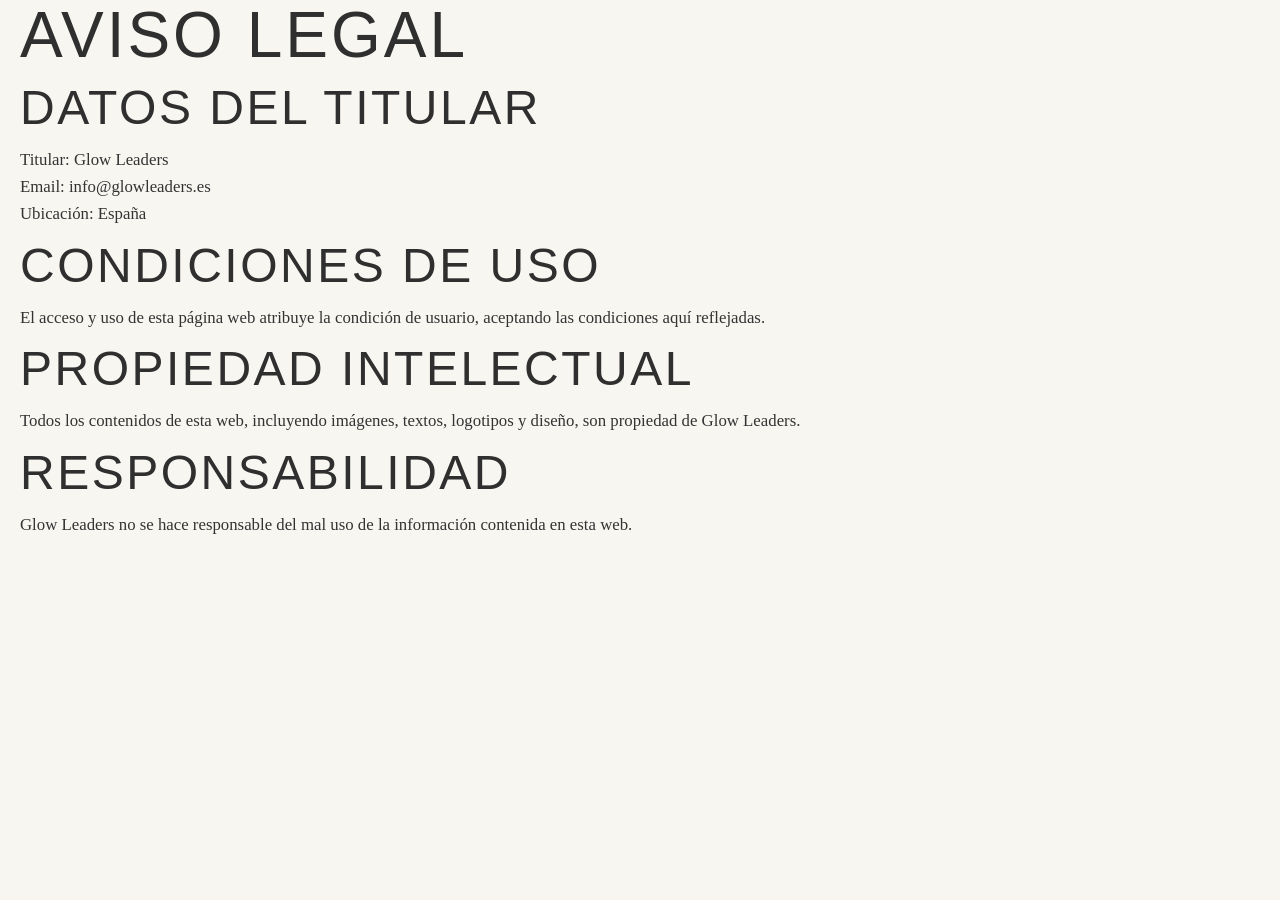
<file: aviso-legal.html>
<!DOCTYPE html>
<html lang="es">
<head>
  <meta charset="UTF-8">
  <meta name="viewport" content="width=device-width, initial-scale=1.0">
  <title>Aviso legal | Glow Leaders</title>
  <link rel="stylesheet" href="style.css">
</head>
<body>

<header>
  <!-- puedes copiar tu header del index -->
</header>

<section class="legal-section">
  <div class="container">
    <h1>Aviso Legal</h1>

    <h2>Datos del titular</h2>
    <p>
      Titular: Glow Leaders<br>
      Email: info@glowleaders.es<br>
      Ubicación: España
    </p>

    <h2>Condiciones de uso</h2>
    <p>
      El acceso y uso de esta página web atribuye la condición de usuario,
      aceptando las condiciones aquí reflejadas.
    </p>

    <h2>Propiedad intelectual</h2>
    <p>
      Todos los contenidos de esta web, incluyendo imágenes, textos,
      logotipos y diseño, son propiedad de Glow Leaders.
    </p>

    <h2>Responsabilidad</h2>
    <p>
      Glow Leaders no se hace responsable del mal uso de la información
      contenida en esta web.
    </p>

  </div>
</section>

<footer>
  <!-- copia tu footer -->
</footer>

</body>
</html>
</file>
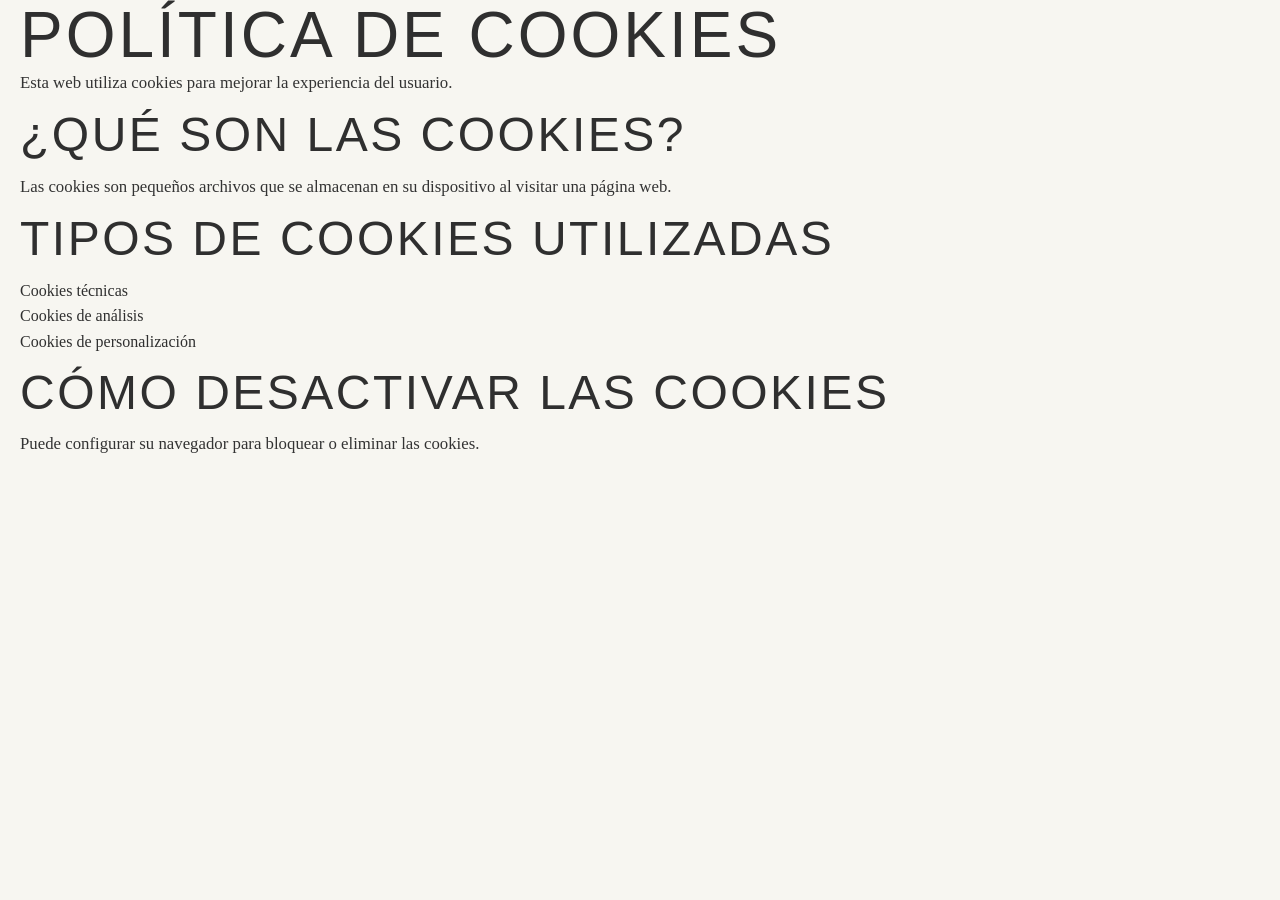
<file: cookies.html>
<!DOCTYPE html>
<html lang="es">
<head>
  <meta charset="UTF-8">
  <meta name="viewport" content="width=device-width, initial-scale=1.0">
  <title>Política de Cookies | Glow Leaders</title>
  <link rel="stylesheet" href="style.css">
</head>
<body>

<header>
  <!-- copia tu header -->
</header>

<section class="legal-section">
  <div class="container">
    <h1>Política de Cookies</h1>

    <p>
      Esta web utiliza cookies para mejorar la experiencia del usuario.
    </p>

    <h2>¿Qué son las cookies?</h2>
    <p>
      Las cookies son pequeños archivos que se almacenan en su dispositivo
      al visitar una página web.
    </p>

    <h2>Tipos de cookies utilizadas</h2>
    <ul>
      <li>Cookies técnicas</li>
      <li>Cookies de análisis</li>
      <li>Cookies de personalización</li>
    </ul>

    <h2>Cómo desactivar las cookies</h2>
    <p>
      Puede configurar su navegador para bloquear o eliminar las cookies.
    </p>

  </div>
</section>

<footer>
  <!-- copia tu footer -->
</footer>

</body>
</html>
</file>
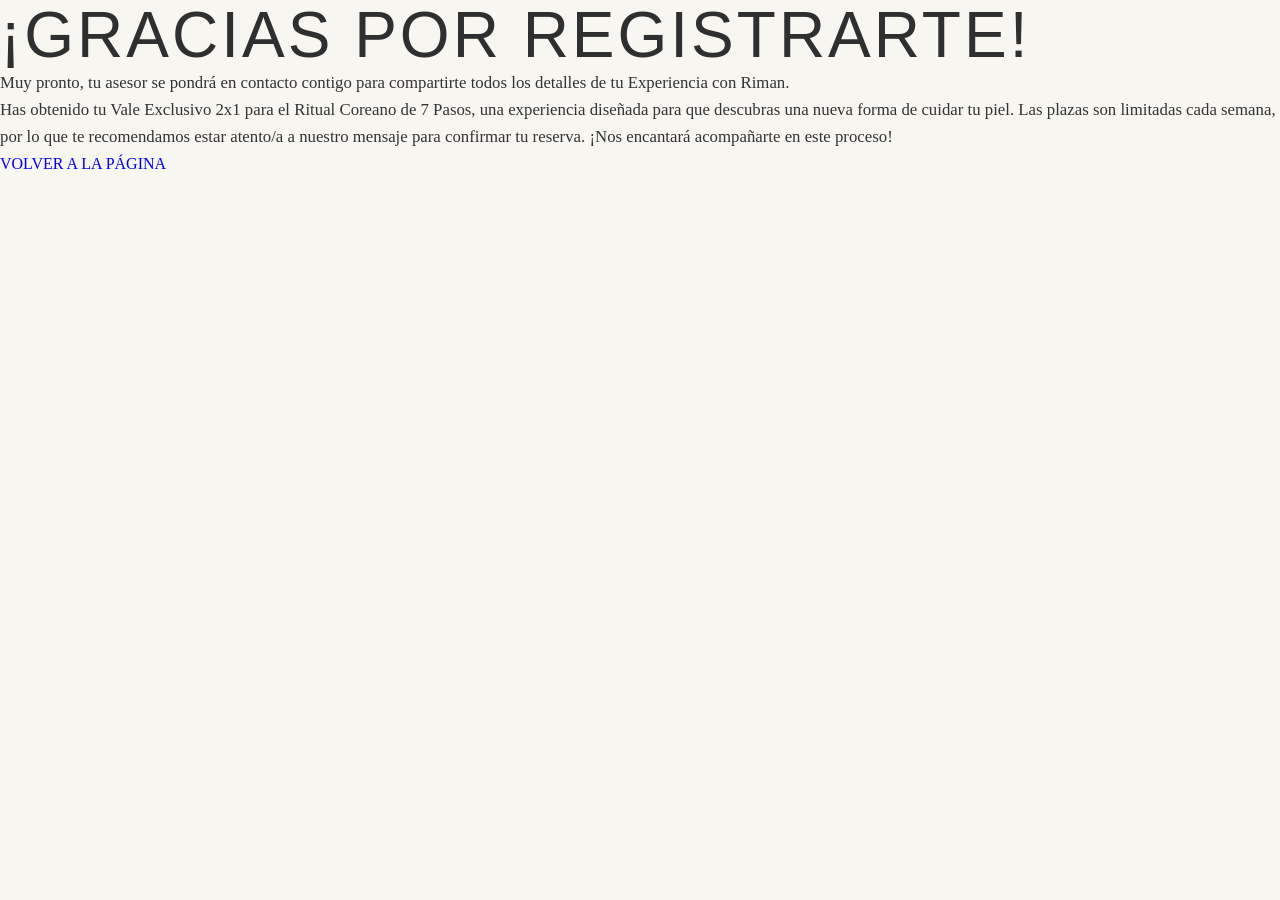
<file: gracias.html>
<!DOCTYPE html>
<html lang="es">
<head>
  <meta charset="UTF-8">
  <meta name="viewport" content="width=device-width, initial-scale=1.0">
  <title>Gracias | Glow Leaders</title>
  <link rel="stylesheet" href="style.css">
</head>

<body class="gracias-page">

  <section class="gracias-section">
    <div class="gracias-box">

      <h1 
        data-es="¡Gracias por registrarte!"
        data-en="Thank you for registering!"
      >
        ¡Gracias por registrarte!
      </h1>

      <p
        data-es="Muy pronto, tu asesor se pondrá en contacto contigo para compartirte todos los detalles de tu Experiencia con Riman."
        data-en="Very soon, your advisor will contact you to share all the details of your Experience with Riman."
      >
        Muy pronto, tu asesor se pondrá en contacto contigo para compartirte todos los detalles de tu Experiencia con Riman.
      </p>

      <p
        data-es="Has obtenido tu Vale Exclusivo 2x1 para el Ritual Coreano de 7 Pasos, una experiencia diseñada para que descubras una nueva forma de cuidar tu piel. 
        Las plazas son limitadas cada semana, por lo que te recomendamos estar atento/a a nuestro mensaje para confirmar tu reserva. 
        ¡Nos encantará acompañarte en este proceso!"
        data-en="You have received your Exclusive 2x1 Voucher for the 7-Step Korean Ritual, an experience designed for you to discover a new way to care for your skin. 
        Spots are limited each week, so we recommend keeping an eye out for our message to confirm your reservation. 
        We would love to accompany you on this journey!"
      >
        Has obtenido tu Vale Exclusivo 2x1 para el Ritual Coreano de 7 Pasos, una experiencia diseñada para que descubras una nueva forma de cuidar tu piel. Las plazas son limitadas cada semana, por lo que te recomendamos estar atento/a a nuestro mensaje para confirmar tu reserva. ¡Nos encantará acompañarte en este proceso!
      </p>

      <a href="index.html" class="btn-rutina"
        data-es="VOLVER A LA PÁGINA"
        data-en="BACK TO WEBSITE"
      >
        VOLVER A LA PÁGINA
      </a>

    </div>
  </section>

  <script>
    const translatableElements = document.querySelectorAll('[data-es][data-en]');
    const savedLang = localStorage.getItem('lang') || 'es';

    function setLanguage(lang) {
      document.documentElement.lang = lang;

      translatableElements.forEach(el => {
        const text = el.getAttribute(`data-${lang}`);
        if (text) el.textContent = text;
      });
    }

    setLanguage(savedLang);
  </script>

</body>
</html>
</file>
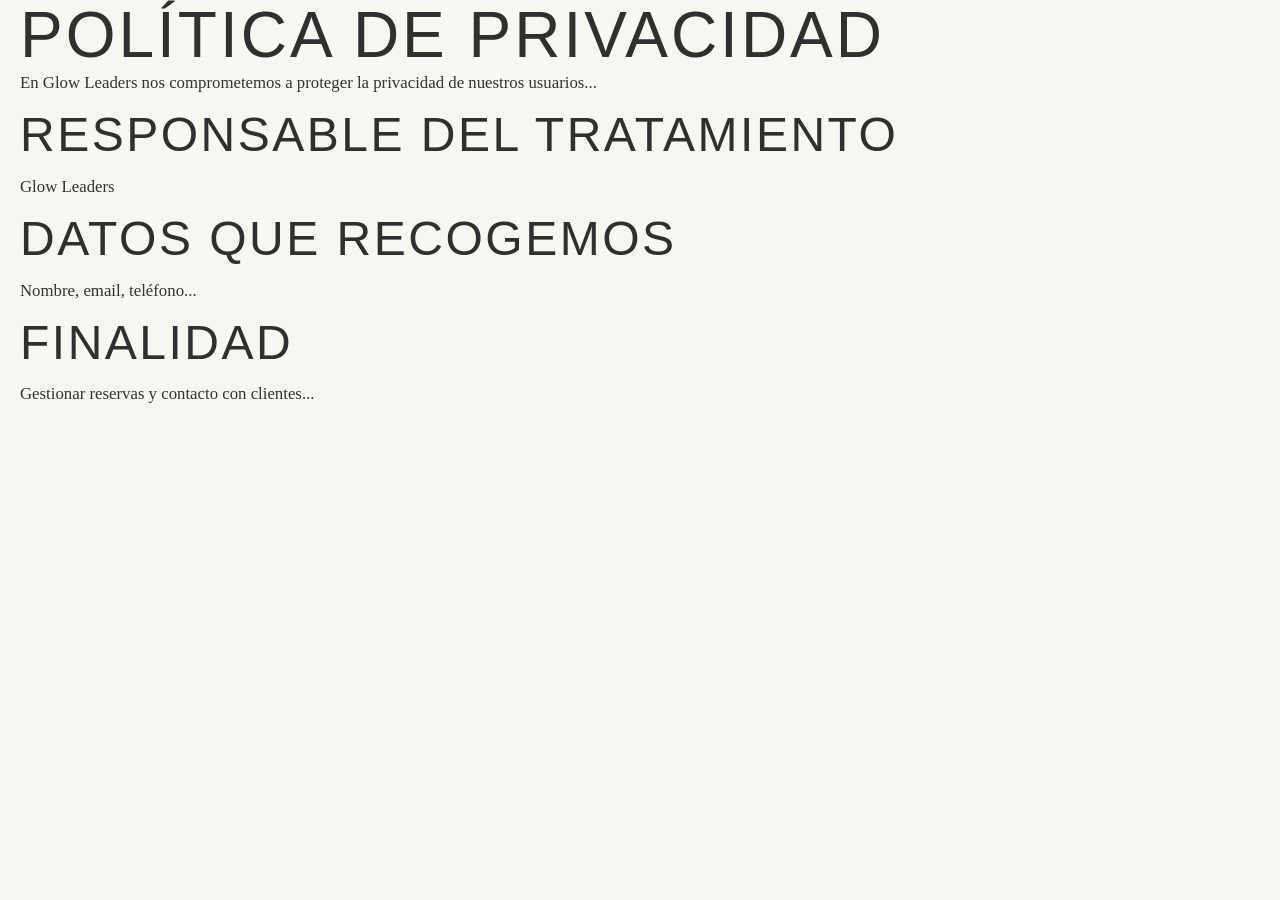
<file: privacidad.html>
<!DOCTYPE html>
<html lang="es">
<head>
  <meta charset="UTF-8">
  <meta name="viewport" content="width=device-width, initial-scale=1.0">
  <title>Política de Privacidad | Glow Leaders</title>
  <link rel="stylesheet" href="style.css">
</head>
<body>

<header>
  <!-- puedes copiar tu header del index -->
</header>

<section class="legal-section">
  <div class="container">
    <h1>Política de Privacidad</h1>

    <p>
      En Glow Leaders nos comprometemos a proteger la privacidad de nuestros usuarios...
    </p>

    <h2>Responsable del tratamiento</h2>
    <p>Glow Leaders</p>

    <h2>Datos que recogemos</h2>
    <p>Nombre, email, teléfono...</p>

    <h2>Finalidad</h2>
    <p>Gestionar reservas y contacto con clientes...</p>

  </div>
</section>

<footer>
  <!-- puedes copiar tu footer -->
</footer>

</body>
</html>
</file>
<file: style.css>
/* =========================
   RESET
========================= */
* {
  margin: 0;
  padding: 0;
  box-sizing: border-box;
}

/* =========================
   VARIABLES
========================= */
:root {
  --cream: #d9d8c1;
  --beige: #c8b096;
  --light-gray: #ececec;
  --black: #000000;
  --green: #425e54;
  --green-soft: #546b62;
  --white: #ffffff;
  --soft-white: #f7f6f1;
  --gold: #8d744d;
  --gold-dark: #6c5736;
  --text: #2f2f2f;
  --border: rgba(66, 94, 84, 0.16);
  --shadow: 0 14px 34px rgba(0, 0, 0, 0.08);
}

/* =========================
   BASE
========================= */
html {
  scroll-behavior: smooth;
  overflow-x: hidden;
}

body {
  font-family: 'Montserrat', sans-serif;
  color: var(--text);
  background: var(--soft-white);
  line-height: 1.6;
  margin: 0;
  padding: 0;
  overflow-x: hidden;
}

img,
video {
  max-width: 100%;
  display: block;
}

a {
  text-decoration: none;
}

ul {
  list-style: none;
}

section {
  width: 100%;
  margin: 0;
}

.container {
  width: 100%;
  max-width: 1400px;
  margin: 0 auto;
  padding-left: 20px;
  padding-right: 20px;
}

.section {
  padding: 45px 0;
}

.center-content {
  text-align: center;
}

/* =========================
   TITULOS Y TEXTOS
========================= */
.section-label {
  display: inline-block;
  font-size: 0.82rem;
  letter-spacing: 0.18em;
  text-transform: uppercase;
  color: var(--gold-dark);
  margin-bottom: 18px;
  position: relative;
}

.section-label::after {
  content: "";
  display: block;
  width: 70px;
  height: 1px;
  background: var(--gold);
  margin: 12px auto 0;
}

.section-heading {
  text-align: center;
  margin-bottom: 28px;
}

.section-heading h2,
.main-title,
.final-title {
  font-family: 'Cormorant Garamond', serif;
  font-weight: 600;
  line-height: 1.08;
  color: #5c4923;
}

.section-heading h2 {
  font-size: clamp(2rem, 4vw, 3.3rem);
}

.section-heading-large h2 {
  font-size: clamp(2.4rem, 5vw, 4.2rem);
}

.main-title {
  max-width: 950px;
  margin: 0 auto 32px;
  font-size: clamp(2.1rem, 5vw, 4.4rem);
  text-transform: uppercase;
}

.section-highlight {
  text-align: center;
  margin-top: 35px;
  font-size: 1.05rem;
  font-weight: 600;
  letter-spacing: 0.08em;
  color: #5e4a24;
  text-transform: uppercase;
}

.section-subhighlight {
  text-align: center;
  margin-top: 10px;
  font-size: 1.05rem;
  color: var(--green);
  font-style: italic;
}

/* =========================
   REVEAL
========================= */
.reveal {
  opacity: 1;
  transform: none;
  transition: opacity 0.8s ease, transform 0.8s ease;
}

.reveal.visible {
  opacity: 1;
  transform: none;
}

/* =========================
   BOTONES
========================= */
.btn {
  display: inline-flex;
  align-items: center;
  justify-content: center;
  gap: 8px;
  border: 1px solid transparent;
  padding: 14px 28px;
  border-radius: 999px;
  font-weight: 600;
  font-size: 0.95rem;
  text-transform: uppercase;
  letter-spacing: 0.04em;
  transition: all 0.3s ease;
  cursor: pointer;
}

.btn-primary {
  background: var(--green);
  color: var(--white);
  box-shadow: 0 10px 24px rgba(66, 94, 84, 0.25);
  border: none;
}

.btn-primary:hover {
  transform: translateY(-2px);
  box-shadow: 0 14px 28px rgba(66, 94, 84, 0.32);
}

.btn-large {
  padding: 18px 34px;
  text-align: center;
}

.btn-nav {
  padding: 10px 20px;
  font-size: 0.82rem;
  background: var(--green);
  color: var(--white) !important;
}

.btn-whatsapp {
  width: 100%;
  background: var(--green);
  color: var(--white);
  border: 1px solid var(--green);
}

.btn-whatsapp:hover {
  background: #33483f;
}

/* =========================
   HEADER
========================= */
.header {
  position: sticky;
  top: 0;
  z-index: 1000;
  background: rgba(247, 246, 241, 0.95);
  backdrop-filter: blur(10px);
  border-bottom: 1px solid rgba(66, 94, 84, 0.1);
}

.header-container {
  min-height: 84px;
  display: flex;
  align-items: center;
  justify-content: space-between;
  gap: 20px;
}

.logo-link {
  display: inline-flex;
  align-items: center;
}

.logo-img {
  height: 95px;
  width: auto;
  display: block;
}

.header-right {
  display: flex;
  align-items: center;
  gap: 24px;
}

.language-switcher {
  display: flex;
  align-items: center;
  gap: 8px;
}

.lang-btn {
  width: 30px;
  height: 30px;
  min-width: 30px;
  min-height: 30px;
  border: 1px solid rgba(66, 94, 84, 0.18);
  background: #ffffff;
  border-radius: 50%;
  padding: 0;
  cursor: pointer;
  overflow: hidden;
  display: flex;
  align-items: center;
  justify-content: center;
  transition: all 0.3s ease;
}

.lang-btn:hover,
.lang-btn.active {
  transform: translateY(-2px);
  box-shadow: 0 5px 12px rgba(0, 0, 0, 0.15);
}

.flag-icon {
  width: 100%;
  height: 100%;
  object-fit: cover;
  display: block;
}

.nav {
  display: flex;
  align-items: center;
  gap: 22px;
  flex-wrap: wrap;
}

.nav a {
  color: #4f564e;
  font-size: 0.92rem;
  font-weight: 500;
}

/* =========================
   HERO FINAL
========================= */
.hero-final {
  width: 100%;
  margin: 0;
  padding: 0;
  background: #d9d8c1;
}

.hero-final-title {
  width: 100%;
  background: #f3f0ea;
  padding: 28px 20px 22px;
  text-align: center;
}

.hero-final-title h1 {
  margin: 0;
  display: flex;
  flex-direction: column;
  align-items: center;
  gap: 6px;
  font-family: 'Montserrat', sans-serif;
  font-weight: 700;
  line-height: 1.1;
  text-transform: uppercase;
  color: #2f2f2f;
  font-size: clamp(1.8rem, 4vw, 3.4rem);
  letter-spacing: 0.5px;
}

.hero-final-title h1 span {
  display: block;
}

.hero-final-media {
  position: relative;
  width: 100%;
  overflow: hidden;
}

.hero-final-video {
  display: block;
  width: 100%;
  height: auto;
  aspect-ratio: 16 / 9;
  object-fit: contain;
}

.hero-final-btn {
  position: absolute;
  left: 50%;
  bottom: 18px;
  transform: translateX(-50%);
  z-index: 5;
  white-space: nowrap;
}

.hero-final-btn:hover,
.hero-final-btn.btn-primary:hover {
  transform: translateX(-50%) !important;
}

/* MOVIL */
@media (max-width: 768px) {
  .hero-final-btn {
    bottom: 10px;
    white-space: normal;
    width: calc(100% - 32px);
    max-width: 340px;
    text-align: center;
  }
}

/* ORDENADOR */
@media (min-width: 769px) {
  .hero-final-btn {
    bottom: 28px;
  }
}

/* =========================
   HERO SLIDER
========================= */
.hero-slider-section {
  width: 100%;
  overflow: hidden;
  background: #f3f0ea;
  position: relative;
  padding: 0;
}

.hero-slider {
  display: flex;
  width: 100%;
  animation: heroSlide 18s infinite;
}

.hero-slide {
  min-width: 100%;
}

.hero-slide img {
  width: 100%;
  height: auto;
  display: block;
}

@keyframes heroSlide {
  0% { transform: translateX(0); }
  30% { transform: translateX(0); }
  33% { transform: translateX(-100%); }
  63% { transform: translateX(-100%); }
  66% { transform: translateX(-200%); }
  96% { transform: translateX(-200%); }
  100% { transform: translateX(0); }
}

.hero-slider-en {
  display: none;
}

body.english .hero-slider-es {
  display: none;
}

body.english .hero-slider-en {
  display: flex;
}

/* =========================
   BENEFICIOS
========================= */
.section-benefits {
  background: transparent;
  padding-top: 50px;
  padding-bottom: 50px;
}

.section-benefits h2 {
  font-family: 'Cormorant Garamond', serif;
  font-size: clamp(2.3rem, 5vw, 4rem);
  font-weight: 500;
  color: #5c4923;
  text-align: center;
  margin-bottom: 35px;
}

.benefit-row {
  display: grid;
  grid-template-columns: 1fr 1fr;
  gap: 46px;
  align-items: center;
  margin-bottom: 46px;
}

.benefit-row:last-of-type {
  margin-bottom: 0;
}

.benefit-row-reverse .benefit-media {
  order: 2;
}

.benefit-row-reverse .benefit-copy {
  order: 1;
}

.benefit-media img {
  width: 100%;
  height: 430px;
  object-fit: cover;
  box-shadow: var(--shadow);
}

.benefit-copy h3 {
  font-family: 'Cormorant Garamond', serif;
  font-size: clamp(2rem, 4vw, 3rem);
  color: #4f3b22;
  margin-bottom: 16px;
  line-height: 1.1;
}

.benefit-copy p {
  font-size: 1rem;
  color: #3f3f3f;
}

/* =========================
   BONO
========================= */
.section-bono {
  background: var(--light-gray);
  padding: 0;
}

.section-bono .container {
  max-width: 100%;
  padding-left: 0;
  padding-right: 0;
}

.bono-top-text {
  max-width: 900px;
  margin: 0 auto 30px;
  text-align: center;
  padding: 45px 20px 0;
}

.bono-top-text h2 {
  font-family: 'Cormorant Garamond', serif;
  font-size: clamp(2.3rem, 5vw, 4rem);
  color: #5c4923;
  margin-bottom: 15px;
}

.bono-center {
  width: 100%;
  margin: 0 auto 26px;
  text-align: center;
}

.bono-image-wrap {
  position: relative;
  width: 100%;
  margin: 0;
  overflow: hidden;
}

.bono-img {
  width: 100%;
  height: auto;
  display: block;
  box-shadow: var(--shadow);
}

.bono-btn {
  display: inline-block;
  text-align: center;
  background: var(--green);
  color: white;
  padding: 15px 35px;
  border-radius: 30px;
  font-weight: 600;
  text-transform: uppercase;
  letter-spacing: 0.05em;
  box-shadow: 0 10px 25px rgba(66, 94, 84, 0.28);
  transition: 0.3s;
}

.bono-btn:hover {
  transform: translateX(-50%) !important;
  box-shadow: 0 14px 30px rgba(66, 94, 84, 0.36);
}

.bono-btn-overlay {
  position: absolute;
  left: 50%;
  bottom: 18px;
  transform: translateX(-50%);
  z-index: 20;
  display: inline-block;
  width: auto;
  max-width: 220px;
  padding: 8px 16px;
  background: var(--green);
  color: #fff;
  border-radius: 999px;
  box-shadow: 0 10px 25px rgba(66, 94, 84, 0.28);
  font-family: 'Belleza', sans-serif !important;
  font-size: 0.72rem;
  font-weight: 400;
  line-height: 1.15;
  letter-spacing: 1px;
  text-transform: uppercase;
  text-align: center;
  white-space: normal;
}

.bono-btn-overlay:hover {
  transform: translateX(-50%) !important;
}

.experience-steps {
  display: grid;
  grid-template-columns: repeat(4, 1fr);
  gap: 24px;
  margin-top: 40px;
  padding: 0 20px 45px;
  align-items: stretch;
}

.step-card {
  background: rgba(255, 255, 255, 0.92);
  padding: 34px 22px 26px;
  text-align: center;
  box-shadow: 0 10px 30px rgba(0, 0, 0, 0.05);
}

.step-circle {
  width: 86px;
  height: 86px;
  margin: 0 auto 22px;
  border-radius: 50%;
  background: #e8dfd3;
  display: flex;
  align-items: center;
  justify-content: center;
  font-size: 2rem;
  font-weight: 700;
  color: #425e54;
}

.step-card h4 {
  margin: 0 0 12px;
  font-size: 1.35rem;
  color: #2c2c2c;
}

.step-card p {
  margin: 0;
  font-size: 1.05rem;
  line-height: 1.5;
  color: #4a4a4a;
}

/* =========================
   FLECHAS
========================= */
.carousel-arrow {
  width: 54px;
  height: 54px;
  border: none;
  background: #ffffff;
  color: #4e5f58;
  font-size: 1.6rem;
  cursor: pointer;
  box-shadow: var(--shadow);
  transition: transform 0.25s ease, box-shadow 0.25s ease;
  z-index: 5;
}

.carousel-arrow:hover {
  transform: translateY(-2px);
  box-shadow: 0 16px 28px rgba(0, 0, 0, 0.12);
}

/* =========================
   TEAM
========================= */
.section-team {
  background: var(--green-soft);
  color: var(--white);
}

.section-team .container {
  max-width: 100%;
  padding-left: 0;
  padding-right: 0;
}

.section-heading-light h2 {
  color: var(--white);
}

.team-carousel {
  position: relative;
}

.team-slider {
  display: grid;
  grid-template-columns: repeat(3, 1fr);
  gap: 30px;
  overflow: visible;
  padding: 0 20px;
}

.team-slide {
  background: rgba(255, 255, 255, 0.06);
  border: 1px solid rgba(255, 255, 255, 0.08);
  box-shadow: 0 16px 35px rgba(0, 0, 0, 0.16);
  display: flex;
  flex-direction: column;
  height: 100%;
  text-align: center;
}

.team-slide img {
  width: 100%;
  height: 400px;
  object-fit: cover;
}

.team-card-content {
  padding: 22px 20px 24px;
  display: flex;
  flex-direction: column;
  flex: 1;
  align-items: center;
  text-align: center;
}

.team-card-content h3 {
  font-family: 'Belleza', sans-serif !important;
  text-transform: uppercase;
  letter-spacing: 3px;
  text-align: center;
  width: 100%;
  font-size: 2rem;
  margin-bottom: 16px;
  color: #f2ede1;
}

.leader-description {
  font-size: 0.95rem;
  line-height: 1.5;
  color: #f3ead4;
  margin-bottom: 24px;
  text-align: center;
  max-width: 260px;
  margin-left: auto;
  margin-right: auto;
}

.team-card-content .btn {
  margin-top: auto;
}

.team-card-content .btn-whatsapp {
  margin-left: auto;
  margin-right: auto;
}

/* =========================
   PRODUCTOS
========================= */
.section-products {
  background: var(--green);
  margin-bottom: 120px;
}

.section-products .container {
  max-width: 100%;
  padding-left: 0;
  padding-right: 0;
}

.section-products .section-heading h2,
.section-products .products-side-title {
  color: #f1eee6;
}

.products-showcase {
  display: flex;
  align-items: center;
  justify-content: space-between;
  gap: 30px;
  margin-top: 24px;
  padding: 0 20px;
}

.products-showcase + .products-showcase {
  margin-top: 100px;
}

.products-showcase .section-heading {
  width: 24%;
  margin-bottom: 0;
  padding-right: 20px;
}

.products-showcase .products-carousel {
  width: 76%;
}

.products-showcase .section-heading h2 {
  font-size: clamp(2.2rem, 3.4vw, 3.6rem);
  line-height: 1.05;
}

.products-showcase-reverse {
  flex-direction: row-reverse;
  align-items: center;
}

.products-showcase-copy {
  width: 24%;
  display: flex;
  justify-content: center;
  align-items: center;
  padding-left: 20px;
  max-width: 520px;
  margin: 0 auto;
  text-align: center;
}

.products-side-title {
  font-family: 'Cormorant Garamond', serif;
  font-size: clamp(2.5rem, 3.4vw, 3.7rem);
  line-height: 1.05;
  color: #f5f1e8;
  text-align: center;
  margin: 0;
}

.products-showcase-copy h3,
.products-showcase-copy h4,
.products-showcase-copy p {
  text-align: center;
}

.products-showcase-copy p {
  margin: 0 auto;
}

.products-carousel {
  display: grid;
  grid-template-columns: 54px minmax(0, 1fr) 54px;
  gap: 14px;
  align-items: center;
  position: relative;
}

.products-slider {
  display: grid;
  grid-auto-flow: column;
  grid-auto-columns: calc((100% - 40px) / 3);
  gap: 20px;
  overflow-x: auto;
  scroll-behavior: smooth;
  padding-bottom: 10px;
  min-width: 0;
  scrollbar-width: none;
}

.products-slider::-webkit-scrollbar {
  display: none;
}

.product-card {
  background: var(--soft-white);
  border: 1px solid rgba(255, 255, 255, 0.08);
  box-shadow: var(--shadow);
  transition: transform 0.35s ease, box-shadow 0.35s ease;
  overflow: hidden;
}

.product-card:hover {
  transform: translateY(-8px) scale(1.01);
  box-shadow: 0 18px 34px rgba(0, 0, 0, 0.12);
}

.product-card img {
  width: 100%;
  height: 200px;
  object-fit: contain;
  padding: 20px;
}

.product-content {
  padding: 16px 14px 18px;
  text-align: center;
}

.product-content h4 {
  font-size: 1.1rem;
  line-height: 1.2;
  margin-bottom: 10px;
  color: #5c4923;
  font-family: 'Cormorant Garamond', serif;
  text-align: center;
}

.product-content p {
  font-size: 0.85rem;
  color: #505050;
  line-height: 1.4;
}

/* =========================
   TESTIMONIOS
========================= */
.testimonials-section {
  background: #425e54;
  padding: 100px 0;
  width: 100%;
}

.testimonials-section .container {
  max-width: 100%;
  padding-left: 0;
  padding-right: 0;
}

.testimonials-section .section-heading {
  width: 100%;
  display: flex;
  justify-content: center;
  margin-bottom: 60px;
}

.testimonials-section .section-heading h2 {
  color: #f5eee2;
  text-align: center;
  margin: 0 auto;
  font-size: clamp(3rem, 6vw, 5rem);
  line-height: 1.1;
}

.testimonials-carousel {
  position: relative;
  max-width: 1500px;
  margin: 0 auto;
  padding: 0 70px;
}

.testimonials-slider {
  display: grid;
  grid-auto-flow: column;
  grid-auto-columns: calc((100% - 24px) / 2);
  gap: 24px;
  overflow-x: auto;
  scroll-behavior: smooth;
  scrollbar-width: none;
  min-width: 0;
}

.testimonials-slider::-webkit-scrollbar {
  display: none;
}

.testimonial-card {
  background: #ffffff;
  padding: 12px 12px 36px;
  box-shadow: 0 12px 28px rgba(0,0,0,0.15);
}

.testimonial-card img {
  width: 100%;
  aspect-ratio: 3 / 4;
  object-fit: cover;
  display: block;
}

.testimonials-arrow {
  position: absolute;
  top: 60%;
  transform: translateY(-50%);
  border-radius: 50%;
  z-index: 5;
}

.testimonials-arrow.prev {
  left: 0;
}

.testimonials-arrow.next {
  right: 0;
}

/* =========================
   FORMULARIO
========================= */
.section-form {
  background: var(--light-gray);
}

.section-form .container {
  max-width: 100%;
  padding-left: 20px;
  padding-right: 20px;
}

.section-form .section-heading {
  text-align: center;
  margin-bottom: 28px;
}

.section-form .section-heading::after {
  display: none;
}

.form-label {
  color: #425e54 !important;
  font-size: clamp(2.6rem, 4vw, 3.4rem);
  letter-spacing: 6px;
  text-transform: uppercase;
  text-align: center;
  display: block;
  font-family: 'Cormorant Garamond', serif;
  margin-bottom: 10px;
}

.section-form .section-label {
  font-size: 1.4rem;
  letter-spacing: 3px;
  text-transform: uppercase;
  color: #425e54;
  margin-bottom: 30px;
}

.section-form .section-label::after,
.section-form hr {
  display: none !important;
}

.form-box {
  max-width: 860px;
  margin: 0 auto;
  background: var(--white);
  padding: 34px;
  box-shadow: var(--shadow);
  border: 1px solid rgba(66, 94, 84, 0.14);
}

.reservation-form {
  display: grid;
  gap: 20px;
}

.form-group {
  display: grid;
  gap: 10px;
}

.form-group label {
  font-size: 0.95rem;
  font-weight: 600;
  color: #4e432c;
}

.form-group input {
  width: 100%;
  padding: 15px 18px;
  border: 1px solid rgba(66, 94, 84, 0.2);
  background: #fffefb;
  font-size: 0.96rem;
  outline: none;
  transition: border-color 0.3s ease, box-shadow 0.3s ease;
}

.form-group input:focus {
  border-color: var(--green);
  box-shadow: 0 0 0 4px rgba(66, 94, 84, 0.12);
}

.advisor-grid {
  display: grid;
  grid-template-columns: repeat(3, 1fr);
  gap: 18px;
  margin-top: 8px;
}

.advisor-option {
  display: block;
  cursor: pointer;
  background: #fcfaf4;
  border: 1px solid rgba(66, 94, 84, 0.12);
  overflow: hidden;
  text-align: center;
  transition: all 0.3s ease;
}

.advisor-option input {
  display: none;
}

.advisor-option img {
  width: 100%;
  height: 220px;
  object-fit: cover;
}

.advisor-option span {
  display: block;
  padding: 14px 10px 16px;
  font-weight: 600;
  color: #4b4332;
}

.advisor-option:hover {
  transform: translateY(-4px);
  box-shadow: 0 12px 24px rgba(0, 0, 0, 0.08);
}

.advisor-option input:checked + img + span {
  background: rgba(66, 94, 84, 0.08);
  color: #33483f;
}

.btn-submit {
  width: 100%;
  margin-top: 8px;
  border: none;
  font-size: 0.98rem;
}

.section-form .btn,
.section-form button {
  display: block;
  margin: 20px auto 0 auto;
}

.urgent-call {
  margin-top: 24px;
  text-align: center;
  font-size: 1.05rem;
  font-weight: 700;
  color: #8f2d2d;
  letter-spacing: 0.08em;
  text-transform: uppercase;
  font-family: 'Belleza', sans-serif !important;
  letter-spacing: 3px;
  font-size: clamp(1.4rem, 2.5vw, 2rem);
}

/* =========================
   EXPERIENCIA VIDEOS
========================= */
.experience-grid {
  display: flex;
  gap: 20px;
  justify-content: center;
  align-items: stretch;
  margin-top: 40px;
}

.experience-card {
  flex: 1;
  max-width: 320px;
  overflow: hidden;
}

.experience-card video {
  width: 100%;
  height: 100%;
  object-fit: cover;
}

/* =========================
   PRODUCTO ESTRELLA
========================= */
.products-showcase.star-layout {
  margin-bottom: 80px !important;
}

.rutina {
  margin-top: 40px !important;
  padding: 0;
}

.star-title {
  width: 100%;
  text-align: center;
  margin-bottom: 40px;
}

.star-title .products-side-title {
  color: #5c4923 !important;
  font-size: clamp(2.8rem, 3.5vw, 3.8rem);
  letter-spacing: 2px;
  text-align: center;
}

.star-product {
  display: grid;
  grid-template-columns: 0.9fr 1.1fr;
  gap: 50px;
  align-items: center;
  max-width: 1200px;
  margin: 0 auto;
}

.star-product .product-content {
  text-align: left;
  max-width: 420px;
}

.star-product .product-content h4 {
  font-size: 1.4rem;
  margin-bottom: 16px;
  color: #5c4923;
}

.star-product .product-content p {
  font-size: 1rem;
  line-height: 1.7;
}

.star-product-video {
  width: 100%;
  height: auto;
  display: block;
}

/* =========================
   FOOTER
========================= */
.footer {
  background: #4c6f62;
  padding: 60px 0 40px;
  border-top: 1px solid rgba(255, 255, 255, 0.08);
  color: var(--white);
  position: relative;
  z-index: 5;
  overflow: hidden;
}

.footer-container {
  text-align: center;
}

.footer-logo {
  width: 160px;
  margin: 0 auto 30px;
}

.footer-legal {
  margin-top: 18px;
}

.footer-legal a {
  color: #1f1f1f;
  margin: 0 12px;
  font-size: 0.85rem;
  text-decoration: none;
  opacity: 0.85;
}

.footer-legal a:hover {
  text-decoration: underline;
  color: #000000;
}

.footer-disclaimer {
  max-width: 850px;
  margin: 30px auto 10px;
  font-size: 0.75rem;
  line-height: 1.6;
  opacity: 0.75;
}

.footer-copy {
  margin-top: 10px;
  font-size: 0.8rem;
  opacity: 0.7;
}

.footer p,
.footer a,
.footer .footer-disclaimer,
.footer .footer-copy {
  font-family: 'Arapey', serif;
  color: #1f1f1f;
}

.footer strong,
.footer h3,
.footer .highlight {
  color: #ffffff;
}

/* =========================
   LANGUAGE IMAGES
========================= */
.lang-es {
  display: block;
}

.lang-en {
  display: none;
}

body.english .lang-es {
  display: none !important;
}

body.english .lang-en {
  display: block !important;
}

/* =========================
   SIN ESQUINAS REDONDEADAS
========================= */
img,
video,
.product-card,
.experience-card,
.form-box,
.advisor-option,
.team-slide,
.testimonial-card {
  border-radius: 0 !important;
}

/* =========================
   THANKS POPUP
========================= */
.thanks-popup {
  position: fixed;
  inset: 0;
  background: rgba(0, 0, 0, 0.45);
  display: flex;
  align-items: center;
  justify-content: center;
  z-index: 9999;
  padding: 20px;
}

.thanks-popup.hidden {
  display: none;
}

.thanks-popup-box {
  background: #fff;
  max-width: 620px;
  width: 100%;
  padding: 40px 30px;
  border-radius: 20px;
  text-align: center;
  box-shadow: 0 20px 60px rgba(0,0,0,0.18);
  position: relative;
}

.thanks-popup-box h3 {
  font-size: 2rem;
  margin-bottom: 18px;
  color: #425e54;
}

.thanks-popup-box p {
  font-size: 1.05rem;
  line-height: 1.7;
  color: #333;
  margin-bottom: 24px;
}

.thanks-close {
  position: absolute;
  top: 14px;
  right: 16px;
  background: none;
  border: none;
  font-size: 28px;
  cursor: pointer;
  color: #425e54;
}

#thanksBack {
  display: inline-block;
  text-decoration: none;
}

/* =========================
   FINAL CTA
========================= */
.section-final-cta {
  padding: 0;
  background: var(--soft-white);
}

.final-cta-layout {
  max-width: 100%;
  padding: 0;
}

.final-cta-image {
  position: relative;
  width: 100%;
}

.final-video-wrapper {
  width: 100%;
  background: #000;
  overflow: hidden;
}

.final-video {
  width: 100%;
  display: block;
  height: auto;
  object-fit: cover;
  aspect-ratio: 16 / 9;
}

.final-button {
  position: absolute;
  left: 50%;
  bottom: 40px;
  transform: translateX(-50%);
  z-index: 5;
  text-align: center;
}

.final-button .btn {
  white-space: nowrap;
}

.final-button .btn:hover {
  transform: none !important;
}

/* =========================
   RUTINA BTN FIX
========================= */
.rutina-box {
  position: relative;
  width: 100%;
}

.rutina-img {
  width: 100%;
  display: block;
}

.rutina-btn {
  position: absolute;
  left: 50%;
  bottom: 24px;
  transform: translateX(-50%);
  z-index: 10;

  display: inline-block;
  width: auto;
  max-width: 230px;
  padding: 10px 16px;

  text-align: center;
  white-space: normal;
  line-height: 1.2;

  border-radius: 999px;
  font-family: 'Belleza', sans-serif !important;
  font-size: 0.8rem;
  font-weight: 400;
  letter-spacing: 1px;
  text-transform: uppercase;
}

.rutina-btn:hover {
  transform: translateX(-50%) !important;
}

@media (max-width: 768px) {
  .rutina-btn {
    bottom: 14px !important;
    max-width: 185px !important;
    padding: 7px 10px !important;
    font-size: 0.58rem !important;
    line-height: 1.1 !important;
    white-space: nowrap !important;
  }
}

/* =========================
   COOKIE BANNER
========================= */
.cookie-banner {
  position: fixed;
  left: 0;
  bottom: 0;
  width: 100%;
  z-index: 9999;
  padding: 18px;
  background: rgba(240, 238, 232, 0.98);
  box-shadow: 0 -6px 20px rgba(0, 0, 0, 0.12);
}

.cookie-banner-box {
  max-width: 1100px;
  margin: 0 auto;
}

.cookie-title {
  margin: 0 0 10px;
  font-family: 'Cormorant Garamond', serif;
  font-size: 1.8rem;
  font-weight: 600;
  color: #5c4923;
}

.cookie-text {
  margin: 0 0 16px;
  font-size: 0.96rem;
  line-height: 1.6;
  color: #3f3f3f;
}

.cookie-buttons {
  display: flex;
  flex-wrap: wrap;
  gap: 12px;
}

.cookie-btn {
  border: 1px solid #5c4923;
  background: #d8c08f;
  color: #2f2412;
  padding: 12px 22px;
  border-radius: 14px;
  font-weight: 700;
  font-size: 0.92rem;
  cursor: pointer;
  transition: 0.25s ease;
}

.cookie-btn:hover {
  transform: translateY(-1px);
  opacity: 0.95;
}

/* =========================
   COOKIE MODAL
========================= */
.cookie-modal {
  position: fixed;
  inset: 0;
  z-index: 10000;
  background: rgba(0, 0, 0, 0.45);
  display: flex;
  align-items: center;
  justify-content: center;
  padding: 20px;
}

.cookie-modal-box {
  position: relative;
  width: 100%;
  max-width: 540px;
  background: #fff;
  border-radius: 18px;
  padding: 28px 24px 24px;
  box-shadow: 0 16px 40px rgba(0, 0, 0, 0.18);
}

.cookie-modal-box h3 {
  margin: 0 0 18px;
  color: #5c4923;
  font-family: 'Cormorant Garamond', serif;
  font-size: 2rem;
  font-weight: 600;
}

.cookie-option {
  margin-bottom: 18px;
}

.cookie-option label {
  display: block;
  font-weight: 700;
  color: #2f2f2f;
  margin-bottom: 6px;
}

.cookie-option p {
  margin: 0;
  font-size: 0.92rem;
  line-height: 1.5;
  color: #5a5a5a;
}

.cookie-modal-actions {
  margin-top: 20px;
}

.cookie-close {
  position: absolute;
  top: 10px;
  right: 14px;
  border: none;
  background: transparent;
  font-size: 1.8rem;
  line-height: 1;
  cursor: pointer;
  color: #444;
}

.hidden {
  display: none !important;
}

@media (max-width: 768px) {
  .cookie-banner {
    padding: 14px;
  }

  .cookie-title {
    font-size: 1.5rem;
  }

  .cookie-text {
    font-size: 0.9rem;
  }

  .cookie-buttons {
    flex-direction: column;
  }

  .cookie-btn {
    width: 100%;
    text-align: center;
  }

  .cookie-modal-box h3 {
    font-size: 1.7rem;
  }
}

/* =========================
   TIPOGRAFÍA BASE
========================= */
body,
p,
li {
  font-family: 'Arapey', serif;
}

p {
  font-size: 1.05rem;
  line-height: 1.6;
  color: #333;
}

/* =========================
   TIPOGRAFÍA BELLEZA
========================= */
h1, h2, h3, h4, h5, h6,
.section-label,
.main-title,
.section-heading h2,
.products-side-title,
.product-card h4,
.btn,
.btn-primary,
.btn-large,
.btn span,
.hero-final-btn,
a.btn,
button.btn,
.hero-final-title h1,
.hero-final-title h1 span,
.popup-box,
.popup-box h1,
.popup-box h2,
.popup-box h3,
.popup-box p,
.popup-box span,
.popup-box a {
  font-family: 'Belleza', sans-serif !important;
  text-transform: uppercase;
  font-weight: 400;
}

/* =========================
   JERARQUÍA TIPOGRÁFICA
========================= */
h1,
.main-title {
  font-size: clamp(2.2rem, 5vw, 4rem);
  letter-spacing: 3px;
  line-height: 1.1;
}

h2,
.section-heading h2 {
  font-size: clamp(1.8rem, 4vw, 3rem);
  letter-spacing: 2.5px;
}

.section-label {
  font-size: 0.85rem;
  letter-spacing: 4px;
}

.btn {
  letter-spacing: 2px;
}

.plazas-text {
  font-family: 'Belleza', sans-serif !important;
  text-transform: uppercase;
  letter-spacing: 2px;
  font-size: 1.3rem;
  text-align: center;
  margin-top: 20px;
}

.section-final-cta .btn,
.section-final-cta .btn span,
.hero-final-btn {
  font-family: 'Belleza', sans-serif !important;
  text-transform: uppercase;
  letter-spacing: 2px;
}

.section-final-cta h3,
.section-final-cta .team-name {
  font-family: 'Belleza', sans-serif !important;
  text-transform: uppercase;
  letter-spacing: 2px;
}

/* =========================
   TEXTO DESCRIPTIVO MÁS GRANDE
========================= */
.section-benefits p,
.section-ritual p,
.section-products p {
  font-size: 1.15rem;
  line-height: 1.7;
}

/* =========================
   BONO BOTÓN POSICIÓN PERFECTA TABLET
========================= */
@media (max-width: 1024px) {
  .bono-image-wrap {
    position: relative;
  }
}

/* =========================
   HERO / CTA IMAGES FIX TABLET-ANDROID
========================= */
@media (max-width: 1024px) {
  .hero-final-video,
  .hero-final img,
  .hero-final-media img,
  .section-rutina img,
  .rutina-img,
  .final-video,
  .final-cta-image img {
    width: 100% !important;
    height: auto !important;
    max-height: none !important;
    object-fit: contain !important;
    object-position: center center !important;
    display: block !important;
  }

  .hero-final-media,
  .section-rutina,
  .rutina-box,
  .final-cta-image,
  .hero-final,
  .section-final-cta {
    overflow: visible !important;
  }

  .hero-final-title {
    padding: 24px 18px 20px;
  }

  .hero-final-video {
    height: clamp(300px, 58vw, 620px);
  }

  .hero-final-btn {
    bottom: 28px;
  }

  .hero-slide img {
    height: 420px;
    object-fit: cover;
  }

  .team-slider {
    grid-template-columns: repeat(2, 1fr);
  }
}

/* =========================
   RESPONSIVE
========================= */
@media (max-width: 1100px) {
  .experience-steps {
    grid-template-columns: repeat(2, 1fr);
  }
}

@media (max-width: 900px) {
  .header-container {
    flex-direction: column;
    justify-content: center;
    padding: 14px 0;
  }

  .header-right {
    flex-direction: column;
    gap: 14px;
  }

  .nav {
    justify-content: center;
  }

  .benefit-row,
  .benefit-row-reverse {
    grid-template-columns: 1fr;
    gap: 24px;
  }

  .benefit-row-reverse .benefit-media,
  .benefit-row-reverse .benefit-copy {
    order: initial;
  }

  .benefit-copy {
    text-align: center;
  }

  .team-slider {
    grid-template-columns: 1fr;
  }

  .products-showcase,
  .products-showcase-reverse {
    flex-direction: column;
    padding: 0 20px;
  }

  .products-showcase .section-heading,
  .products-showcase .products-carousel,
  .products-showcase-copy {
    width: 100%;
    text-align: center;
    padding-left: 0;
    padding-right: 0;
  }

  .star-product {
    grid-template-columns: 1fr;
    gap: 30px;
  }

  .star-product .product-content {
    text-align: center;
    max-width: 100%;
  }

  .experience-grid {
    flex-direction: column;
    gap: 20px;
    align-items: center;
  }

  .experience-card {
    max-width: 320px;
  }
}

@media (max-width: 860px) {
  .testimonials-carousel {
    padding: 0 20px;
  }

  .testimonials-arrow {
    display: none;
  }

  .testimonials-slider {
    grid-auto-columns: 84%;
    gap: 18px;
  }
}

@media (max-width: 768px) {
  .container {
    padding-left: 20px;
    padding-right: 20px;
  }

  .hero-final-title {
    padding: 20px 16px 18px;
  }

  .hero-final-title h1 {
    font-size: clamp(1.35rem, 7vw, 2.1rem);
    line-height: 1.15;
    gap: 4px;
  }

  .hero-final-btn {
    bottom: 20px;
    width: calc(100% - 32px);
    max-width: 340px;
    text-align: center;
    white-space: normal;
  }

  .hero-slide img {
    height: 260px;
  }

  .experience-steps {
    grid-template-columns: 1fr;
  }

  .team-carousel {
    display: block;
    position: relative;
    overflow: hidden;
    width: 100% !important;
  }

  .team-slider {
    display: flex !important;
    gap: 0 !important;
    overflow-x: auto !important;
    scroll-snap-type: x mandatory;
    -webkit-overflow-scrolling: touch;
    scrollbar-width: none;
    padding: 0 !important;
  }

  .team-slider::-webkit-scrollbar {
    display: none;
  }

  .team-slide {
    min-width: 100%;
    flex: 0 0 100%;
    scroll-snap-align: start;
    border: none !important;
    box-shadow: none !important;
    background: #6f857b !important;
    margin: 0 !important;
    width: 100% !important;
    max-width: 100% !important;
  }

  .team-slide img {
    height: auto !important;
    object-fit: contain !important;
    display: block;
    width: 100%;
  }

  .team-text,
  .team-info,
  .team-content {
    background: #6f857b !important;
  }

  .products-slider {
    grid-auto-columns: 85%;
    gap: 16px;
  }

  .product-card img {
    height: 260px;
    object-fit: cover;
    padding: 0;
  }

  .advisor-grid {
    grid-template-columns: 1fr;
  }

  .form-box {
    padding: 24px 18px;
  }

  .bono-btn-overlay {
    bottom: 10px;
    max-width: 170px;
    padding: 6px 12px;
    font-size: 0.58rem;
    line-height: 1.1;
    white-space: normal;
  }

  .final-button {
    bottom: 20px;
  }

  .final-button .btn {
    font-size: 12px;
    padding: 10px 16px;
  }

  .hero-video-btn .btn,
  .hero-final-btn {
    padding: 8px 14px !important;
    font-size: 11px !important;
    width: auto !important;
    max-width: fit-content !important;
    border-radius: 22px !important;
    text-align: center;
    white-space: nowrap !important;
    display: inline-block !important;
  }

  .popup-box {
    max-width: 95%;
  }

  .popup-image {
    border-radius: 16px;
  }

  .popup-cta {
    left: 50%;
    transform: translateX(-50%);
    bottom: 45px;
    max-width: 200px;
    padding: 7px 10px;
    font-size: 11px;
    border-radius: 20px;
    white-space: normal;
    text-align: center;
  }

  .cookie-banner {
    padding: 14px;
  }

  .cookie-title {
    font-size: 1.5rem;
  }

  .cookie-text {
    font-size: 0.9rem;
  }

  .cookie-buttons {
    flex-direction: column;
  }

  .cookie-btn {
    width: 100%;
    text-align: center;
  }

  .cookie-modal-box h3 {
    font-size: 1.7rem;
  }

  .team-arrow-left,
  .team-arrow-right,
  .carousel-arrow,
  .carousel-arrow-left,
  .carousel-arrow-right,
  .testimonials-arrow {
    display: none !important;
  }
}

@media (max-width: 560px) {
  .testimonials-slider {
    grid-auto-columns: 88%;
  }

  .footer-legal a {
    display: inline-block;
    margin: 6px 8px;
  }
}

/* =========================
   FIX FINAL MOVIL PRODUCTOS
========================= */
@media (max-width: 768px) {
  .section-products {
    margin-bottom: 70px;
  }

  .products-showcase,
  .products-showcase-reverse {
    flex-direction: column !important;
    align-items: center !important;
    gap: 22px !important;
    padding: 0 16px !important;
    margin-top: 30px !important;
  }

  .products-showcase + .products-showcase {
    margin-top: 60px !important;
  }

  .products-showcase .section-heading,
  .products-showcase .products-carousel,
  .products-showcase-copy,
  .products-showcase-reverse .products-showcase-copy {
    width: 100% !important;
    max-width: 100% !important;
    padding: 0 !important;
    margin: 0 !important;
    text-align: center !important;
  }

  .products-showcase .section-heading h2,
  .products-side-title {
    font-size: clamp(2.2rem, 10vw, 3.2rem) !important;
    line-height: 1.05 !important;
    text-align: center !important;
    margin: 0 0 8px 0 !important;
  }

  .products-carousel {
    display: block !important;
    width: 100% !important;
    max-width: 100% !important;
  }

  .products-slider {
    display: grid !important;
    grid-auto-flow: column !important;
    grid-auto-columns: 82% !important;
    gap: 14px !important;
    overflow-x: auto !important;
    scroll-snap-type: x mandatory;
    padding: 0 4px 10px !important;
  }

  .product-card {
    width: 100% !important;
    min-width: 0 !important;
    scroll-snap-align: center;
  }

  .product-card img {
    width: 100% !important;
    height: 220px !important;
    object-fit: contain !important;
    padding: 16px !important;
    background: #fff !important;
  }

  .product-content {
    padding: 16px 14px 18px !important;
  }

  .product-content h4 {
    font-size: 1.15rem !important;
    line-height: 1.2 !important;
    word-break: break-word;
  }

  .product-content p {
    font-size: 0.92rem !important;
    line-height: 1.45 !important;
  }

  .carousel-arrow,
  .carousel-arrow-left,
  .carousel-arrow-right {
    display: none !important;
  }
}

/* =========================
   FIX FINAL HERO MOVIL
========================= */
@media (max-width: 768px) {
  .hero-slider-section {
    padding: 0 !important;
  }

  .hero-slide img {
    width: 100vw !important;
    height: 240px !important;
    object-fit: cover !important;
    object-position: center !important;
  }
}

/* =========================
   POPUP
========================= */
.popup-overlay {
  position: fixed;
  inset: 0;
  background: rgba(0, 0, 0, 0.45);
  display: flex;
  align-items: center;
  justify-content: center;
  padding: 20px;
  z-index: 9999;
}

.popup-overlay.hidden {
  display: none;
}

.popup-box {
  position: relative;
  width: 100%;
  max-width: 700px;
  background: transparent;
  padding: 0;
  text-align: center;
  box-shadow: none;
}

.popup-image {
  width: 100%;
  height: auto;
  display: block;
  border-radius: 20px;
}

.popup-close {
  position: absolute;
  top: 10px;
  right: 12px;
  width: 42px;
  height: 42px;
  border-radius: 50%;
  border: none;
  background: rgba(255, 255, 255, 0.85);
  font-size: 2rem;
  line-height: 1;
  cursor: pointer;
  color: #425e54;
  z-index: 30;
  display: flex;
  align-items: center;
  justify-content: center;
}

/* =========================
   POPUP CTA FIX
========================= */
.popup-box {
  position: relative;
}

/* =========================
   BONO BOTÓN MÁS GRANDE SOLO DESKTOP
========================= */
@media (min-width: 1025px) {

  .bono-image .btn,
  .bono-image .bono-btn,
  .bono-image .bono-btn-overlay {
    
    padding: 10px 20px;   /* ⬅️ un poco más grande */
    font-size: 0.82rem;   /* ⬅️ ligeramente mayor */
    max-width: 62%;       /* ⬅️ un pelín más ancho */
  }

}

@media (min-width: 1025px) {
  .bono-btn-overlay,
  .bono-btn,
  .section-bono .btn {
    padding: 10px 20px;
    font-size: 0.82rem;
    max-width: 62%;
  }
}

/* ---------- BONO ---------- */
/* tamaño actual para móvil/tablet intacto; solo desktop un poco más grande */
@media (min-width: 1025px) {
  .bono-btn-overlay,
  .bono-btn,
  .section-bono .btn,
  .bono-image .btn,
  .bono-image .bono-btn,
  .bono-image .bono-btn-overlay {
    padding: 10px 20px !important;
    font-size: 0.82rem !important;
    max-width: 62% !important;
  }
}

/* ---------- RUTINA ---------- */
/* una sola línea para no tapar productos */
.rutina-btn {
  white-space: nowrap !important;
  width: auto !important;
  max-width: 90% !important;
}

@media (max-width: 768px) {
  .rutina-btn {
    bottom: 14px !important;
    font-size: 0.58rem !important;
    line-height: 1.1 !important;
    padding: 7px 10px !important;
    white-space: nowrap !important;
    max-width: none !important;
  }
}

/* ---------- COOKIES ---------- */
/* visual y responsive; mostrar bien cuando JS quite .hidden */
.cookie-banner {
  position: fixed !important;
  left: 0 !important;
  bottom: 0 !important;
  width: 100% !important;
  z-index: 9999 !important;
  padding: 18px !important;
  background: rgba(240, 238, 232, 0.98) !important;
  box-shadow: 0 -6px 20px rgba(0, 0, 0, 0.12) !important;
}

.cookie-banner-box {
  max-width: 1100px !important;
  margin: 0 auto !important;
}

.cookie-buttons {
  display: flex !important;
  flex-wrap: wrap !important;
  gap: 12px !important;
}

.cookie-btn {
  border: 1px solid #5c4923 !important;
  background: #d8c08f !important;
  color: #2f2412 !important;
  padding: 12px 22px !important;
  border-radius: 14px !important;
  font-weight: 700 !important;
  font-size: 0.92rem !important;
  cursor: pointer !important;
}

@media (max-width: 768px) {
  .cookie-banner {
    padding: 14px !important;
  }

  .cookie-title {
    font-size: 1.5rem !important;
  }

  .cookie-text {
    font-size: 0.9rem !important;
  }

  .cookie-buttons {
    flex-direction: column !important;
  }

  .cookie-btn {
    width: 100% !important;
    text-align: center !important;
  }

  .cookie-modal-box h3 {
    font-size: 1.7rem !important;
  }
}

/* =========================
   POPUP CTA DEFINITIVO
========================= */
.popup-cta {
  position: absolute;
  left: 50%;
  transform: translateX(-50%);
  bottom: 45px;
  z-index: 20;
  display: inline-block;
  max-width: 200px;
  padding: 7px 10px;
  background: #425e54;
  color: #fff;
  border-radius: 999px;
  text-decoration: none;
  text-align: center;
  box-shadow: 0 6px 20px rgba(0,0,0,0.2);
  font-family: 'Belleza', sans-serif !important;
  font-size: 0.65rem;
  letter-spacing: 1px;
  text-transform: uppercase;
}

@media (max-width: 768px) {
  .popup-cta {
    left: 58%;
    bottom: 30px;
    transform: translateX(-10%);
  }
}

/* =========================
   POPUP CTA TABLET + DESKTOP
========================= */
@media (min-width: 769px) {
  .popup-cta {
    left: 69% !important;
    bottom: 70px !important;
    transform: translateX(-25%) !important;
    max-width: 210px !important;
    padding: 8px 12px !important;
    font-size: 0.68rem !important;
  }

  .popup-cta:hover {
    transform: translateX(-25%) !important;
  }
}

/* =========================
   EQUIPO - FIX IPAD / TABLET
========================= */
@media (min-width: 768px) and (max-width: 1024px) {
  .team-slide img {
    width: 100% !important;
    height: auto !important;
    max-height: none !important;
    object-fit: contain !important;
    object-position: top center !important;
    display: block !important;
  }

  .team-slide {
    height: auto !important;
  }

  .team-card-content {
    margin-top: 12px;
  }
}

/* =========================================
   BAJAR BOTÓN HERO / VIDEO
========================================= */

/* Asegura que el contenedor del hero sea la referencia */
.video-wrapper,
.hero-video,
.hero-slider-section,
.final-cta-image {
  position: relative;
}

/* Botón principal */
.hero-final-btn,
.final-video-button,
.final-video-button .btn {
  z-index: 20;
}

/* Si el botón está dentro de un contenedor tipo overlay */
.hero-final-btn,
.final-video-button {
  position: absolute;
  left: 50%;
  transform: translateX(-50%);
  bottom: 28px !important; /* escritorio: más abajo */
  width: 100%;
  display: flex;
  justify-content: center;
  pointer-events: none;
}

.hero-final-btn a,
.final-video-button a,
.final-video-button .btn {
  pointer-events: auto;
}

/* MÓVIL: bajarlo todavía más */
@media (max-width: 768px) {
  .hero-final-btn,
  .final-video-button {
    bottom: 14px !important;
  }
}

/* =========================================
   ARREGLAR ANCHO BOTÓN EN IPAD + ORDENADOR
========================================= */

@media (min-width: 769px) {
  .hero-final-btn {
    width: auto !important;
    max-width: 420px;
    display: inline-flex !important;
    justify-content: center;
    padding: 16px 28px;
  }
}

@media (width: 768px) and (orientation: portrait) {
  .popup-overlay {
    padding: 20px !important;
    align-items: center !important;
    justify-content: center !important;
  }

  .popup-box {
    width: 86% !important;
    max-width: 460px !important;
    margin: 0 auto !important;
  }

  .popup-image {
    width: 100% !important;
    height: auto !important;
    display: block !important;
  }

  .popup-cta {
    left: 50% !important;
    transform: translateX(-50%) !important;
    bottom: 60px !important;
    max-width: 210px !important;
    width: auto !important;
    padding: 9px 14px !important;
    font-size: 0.7rem !important;
    line-height: 1.2 !important;
    text-align: center !important;
    white-space: normal !important;
    z-index: 5 !important;
  }

  .popup-cta:hover {
    transform: translateX(-50%) !important;
  }
}

@media (min-width: 768px) and (max-width: 1024px) {
  .hero img,
  .hero video {
    object-fit: contain !important;
    height: auto !important;
  }
}

/* =========================
   AJUSTE TABLET HERO SLIDER
========================= */
@media (min-width: 700px) and (max-width: 1100px) {
  .hero-slider-section {
    overflow: hidden;
    background: #f3f0ea;
  }

  .hero-slider {
    width: 100%;
    align-items: center;
  }

  .hero-slide {
    min-width: 100%;
    display: flex;
    justify-content: center;
    align-items: center;
  }

  .hero-slide img {
    width: 100%;
    max-width: 100%;
    height: auto !important;
    object-fit: contain !important;
    display: block;
  }
}

/* =========================
   AJUSTE TABLET FORMULARIO
========================= */
@media (min-width: 700px) and (max-width: 1100px) {
  .advisor-grid {
    grid-template-columns: 1fr;
    gap: 16px;
  }

  .advisor-option {
    overflow: visible;
  }

  .advisor-option img {
    width: 100%;
    height: auto !important;
    max-height: none !important;
    object-fit: contain !important;
    display: block;
    background: #fcfaf4;
  }
}
</file>
